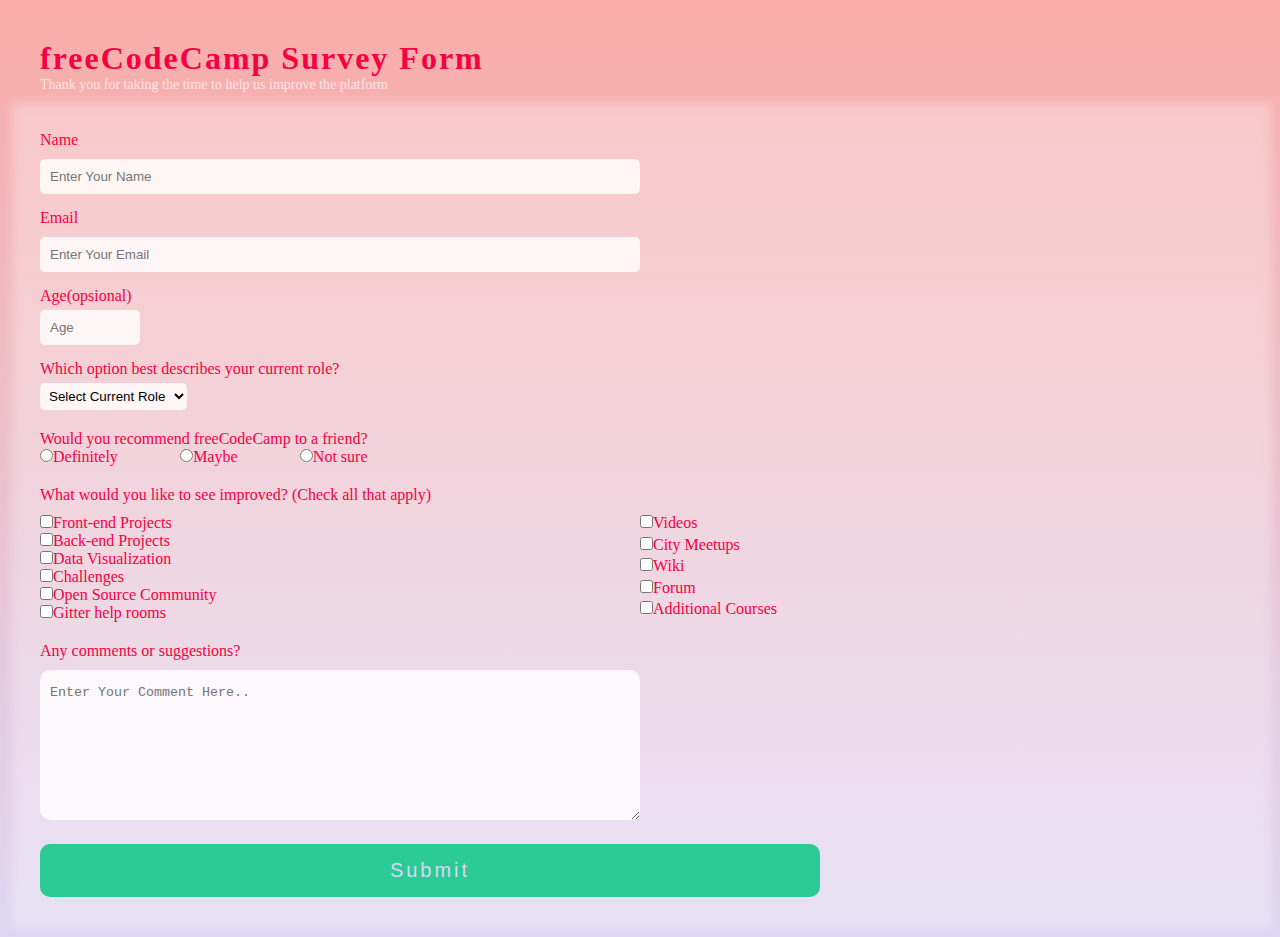
<file: SURVEY-FORM/index.html>
<!DOCTYPE html>
<html lang="en">

<head>
    <meta charset="UTF-8">
    <meta name="viewport" content="width=device-width, initial-scale=1.0">
    <link rel="stylesheet" href="style.css">
    <title>Survey A Form</title>
</head>

<body>
    <h1 id="title"> freeCodeCamp Survey Form </h1>

    <p id="description">Thank you for taking the time to help us improve the platform</p>
    <br>

    <form action="" id="survey-form">
      <div class="account-cont">
       <div class="name">
        <label for="text" id="name-label"> Name <input type="text" id="name" name="name" placeholder="Enter Your Name"
                required>
        </label>
       </div>

       <div class="email">
        <label for="email" id="email-label">Email <input type="email" id="email" name="email" placeholder="Enter Your Email"
                required></label>
       </div>
      </div>

      <div class="cont-age-role">
        <div class="age">
            <label for="number" id="number-label">Age(opsional) <input type="number" id="number" min="13" max="120"
                    placeholder="Age"></label>
        </div>
        <div class="role">
            <label for="role">Which option best describes your current role?</label>
            <select name="role" id="dropdown">
                <option value="">Select Current Role</option>
                <option value="1">Student</option>
                <option value="2">Full Time Job</option>
                <option value="3">Full Time Leaner</option>
                <option value="4">Prefer not to say</option>
                <option value="5">Other</option>
            </select>
        </div>
      </div>

      <div class="ask">
        <p>Would you recommend freeCodeCamp to a friend?</p>
            <div class="ask-input">
                <label for="ask">
                    <input name="ask" value="1" type="radio">Definitely
                </label>
                <label for="ask">
                    <input name="ask" value="2" type="radio">Maybe
                </label>
                <label for="ask">
                    <input name="ask" value="3" type="radio">Not sure
                </label>
            </div>

      </div>

      <dic class="check">
        <p>
            What would you like to see improved? (Check all that apply)
        </p>

        <div class="cont-check">
            <div class="check-1">
                <label for="frontend">
                    <input name="frontend" value="1" type="checkbox">Front-end Projects
                </label>
                <label for="beckend">
                    <input name="beckend" value="2" type="checkbox">Back-end Projects
                </label>
                <label for="data-vitualization">
                    <input name="data-vitualization" value="3" type="checkbox">Data Visualization
                </label>
                <label for="challange">
                    <input name="challange" value="4" type="checkbox">Challenges
                </label>
                <label for="open-source">
                    <input name="open-source" value="5" type="checkbox">Open Source Community
                </label>
                <label for="gitter">
                    <input name="gitter" value="6" type="checkbox">Gitter help rooms
                </label>
            </div>
            <div class="check-2">
                <label for="videos">
                    <input name="videos" value="7" type="checkbox">Videos
                </label>
                <label for="meetups">
                    <input name="meetups" value="8" type="checkbox">City Meetups
                </label>
                <label for="wiki">
                    <input name="wiki" value="9" type="checkbox">Wiki
                </label>
                <label for="forum">
                    <input name="forum" value="10" type="checkbox">Forum
                </label>
                <label for="Additional">
                    <input name="Additional" value="11" type="checkbox">Additional Courses
                </label>
            
            </div>
        </div>
       
      </dic>

      <div class="textarea">
        <p>
            Any comments or suggestions?
        </p>
        <textarea name="textarea" id="textarea" cols="30" rows="3" placeholder="Enter Your Comment Here.."></textarea>
        <input type="submit" id="submit">
      </div>
    </form>


</body>

</html>
</file>
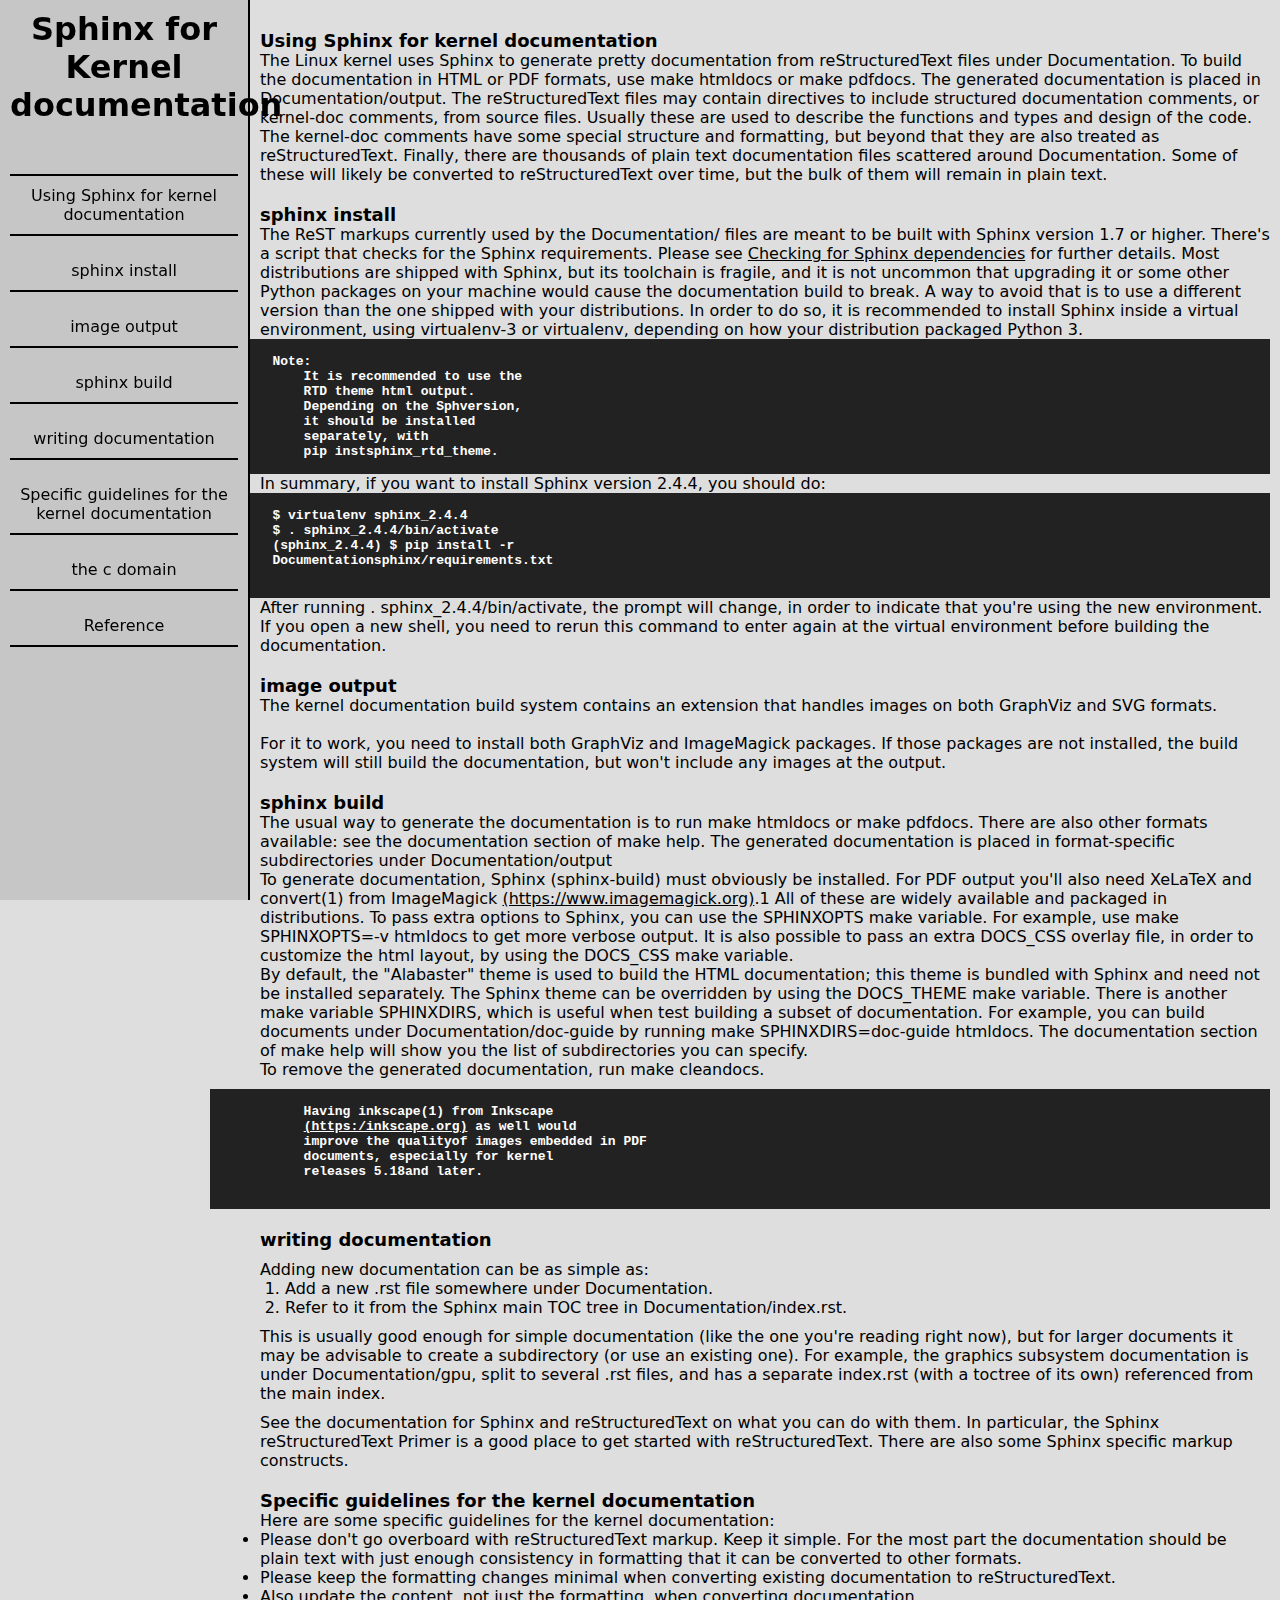
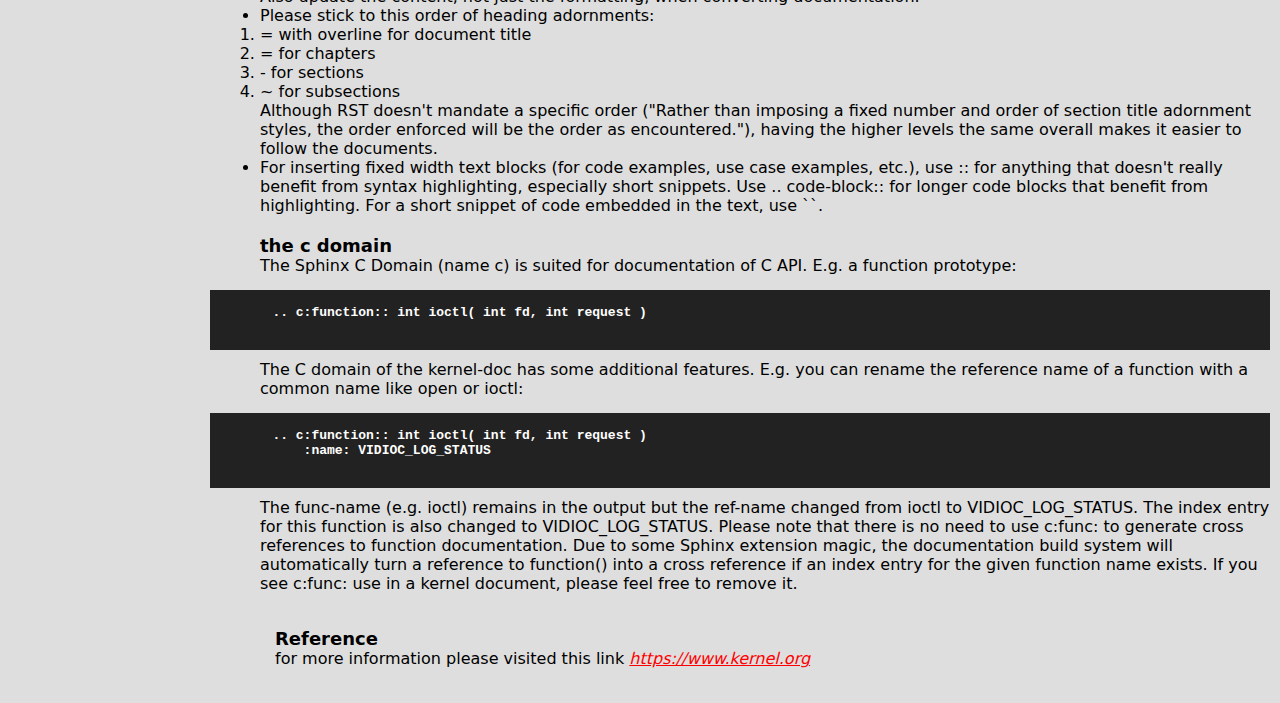
<file: Tchnical Documentation page/index.html>
<!DOCTYPE html>
<html lang="en">
<head>
    <meta charset="UTF-8">
    <meta name="viewport" content="width=device-width, initial-scale=1.0">
    <title>Technical Documentation Page</title>
    <link rel="stylesheet" href="styles.css">
</head>
<body>
    <!-- this nav list of main title of content -->
    <nav id="navbar">
        <header>
            <h1>Sphinx for Kernel documentation</h1>
        </header>
        <ul>
            <li><a href="#Using_Sphinx_for_kernel_documentation" class="nav-link">Using Sphinx for kernel documentation</a></li>
            <li><a href="#sphinx_install" class="nav-link">sphinx install</a></li>
            <li><a href="#image_output" class="nav-link"> image output</a></li>
            <li><a href="#sphinx_build" class="nav-link"> sphinx build</a></li>
            <li><a href="#writing_documentation" class="nav-link"> writing documentation</a></li>
            <li><a href="#Specific_guidelines_for_the_kernel_documentation" class="nav-link"> Specific guidelines for the kernel documentation</a></li>
            <li><a href="#the_c_domain" class="nav-link"> the c domain</a></li>
            <li><a href="#Reference" class="nav-link"> Reference</a></li>
        </ul>
    </nav>
    <!-- end of navbar list  -->


    <main id="main-doc">
        <!-- start content -->
        <section class="main-section" id="Using_Sphinx_for_kernel_documentation">
            <header>
                Using Sphinx for kernel documentation
            </header>
            <p>
                The Linux kernel uses Sphinx to generate pretty documentation from reStructuredText files under Documentation. To build
                the documentation in HTML or PDF formats, use make htmldocs or make pdfdocs. The generated documentation is placed in
                Documentation/output.
                The reStructuredText files may contain directives to include structured documentation comments, or kernel-doc comments,
                from source files. Usually these are used to describe the functions and types and design of the code. The kernel-doc
                comments have some special structure and formatting, but beyond that they are also treated as reStructuredText.               
                Finally, there are thousands of plain text documentation files scattered around Documentation. Some of these will likely
                be converted to reStructuredText over time, but the bulk of them will remain in plain text.
            </p>
        </section>

        <section class="main-section" id="sphinx_install">
            <header>
                sphinx install
            </header>
            <p>
                The ReST markups currently used by the Documentation/ files are meant to be built with Sphinx version 1.7 or higher.               
                There's a script that checks for the Sphinx requirements. Please see <a href="http://" target="_blank" rel="noopener noreferrer">Checking for Sphinx dependencies</a> for further
                details.               
                Most distributions are shipped with Sphinx, but its toolchain is fragile, and it is not uncommon that upgrading it or
                some other Python packages on your machine would cause the documentation build to break.
                A way to avoid that is to use a different version than the one shipped with your distributions. In order to do so, it is
                recommended to install Sphinx inside a virtual environment, using <span>virtualenv-3</span> or <span>virtualenv</span>, depending on how your
                distribution packaged Python 3.
            </p>
<pre>
<code class="note">
        Note:      
            It is recommended to use the 
            RTD theme html output.
            Depending on the Sphversion, 
            it should be installed
            separately, with 
            pip instsphinx_rtd_theme.
</code>
</pre>
            <p>In summary, if you want to install Sphinx version 2.4.4, you should do:</p>
            <pre>
            <code class="code">
        $ virtualenv sphinx_2.4.4
        $ . sphinx_2.4.4/bin/activate
        (sphinx_2.4.4) $ pip install -r 
        Documentationsphinx/requirements.txt
            </code>
            </pre>
            <p>After running . sphinx_2.4.4/bin/activate, the prompt will change, in order to indicate that you're using the new
            environment. If you open a new shell, you need to rerun this command to enter again at the virtual environment before
            building the documentation.</p>
        </section>

        <section class="main-section" id="image_output">
            <header>
               image output
            </header>
            <p>The kernel documentation build system contains an extension that handles images on both GraphViz and SVG formats.</p><br>
            <p>For it to work, you need to install both GraphViz and ImageMagick packages. If those packages are not installed, the
            build system will still build the documentation, but won't include any images at the output.</p>
        </section>


        <section class="main-section" id="sphinx_build">
            <header>
                sphinx build
            </header>
                <p>The usual way to generate the documentation is to run make htmldocs or make pdfdocs. There are also other formats
                available: see the documentation section of make help. The generated documentation is placed in format-specific
                subdirectories under Documentation/output</p>
                <p>To generate documentation, Sphinx (sphinx-build) must obviously be installed. For PDF output you'll also need XeLaTeX
                and convert(1) from ImageMagick <a href="https://www.imagemagick.org" target="_blank">(https://www.imagemagick.org)</a>.1 All of these are widely available and packaged in
                distributions.
                To pass extra options to Sphinx, you can use the SPHINXOPTS make variable. For example, use make SPHINXOPTS=-v htmldocs
                to get more verbose output.
                It is also possible to pass an extra DOCS_CSS overlay file, in order to customize the html layout, by using the DOCS_CSS
                make variable.</p>
                <p>By default, the "Alabaster" theme is used to build the HTML documentation; this theme is bundled with Sphinx and need
                not be installed separately. The Sphinx theme can be overridden by using the DOCS_THEME make variable.
                There is another make variable SPHINXDIRS, which is useful when test building a subset of documentation. For example,
                you can build documents under Documentation/doc-guide by running make SPHINXDIRS=doc-guide htmldocs. The documentation
                section of make help will show you the list of subdirectories you can specify.</p>
                <p>To remove the generated documentation, run make cleandocs.</p>
                <pre>
                    <code>
            Having inkscape(1) from Inkscape 
            <a href="https:/inkscape.org" target="_blank" rel="noopener noreferrer">(https:/inkscape.org)</a> as well would 
            improve the qualityof images embedded in PDF
            documents, especially for kernel 
            releases 5.18and later.
                    </code>
                </pre>
        </section>

        <section class="main-section" id="writing_documentation">
            <header>
                writing documentation
            </header>
            <p>Adding new documentation can be as simple as:</p>
            <ol>
                <li>Add a new .rst file somewhere under Documentation.</li>
                <li>Refer to it from the Sphinx main TOC tree in Documentation/index.rst.</li>
            </ol>
            <p>This is usually good enough for simple documentation (like the one you're reading right now), but for larger documents
            it may be advisable to create a subdirectory (or use an existing one). For example, the graphics subsystem documentation
            is under Documentation/gpu, split to several .rst files, and has a separate index.rst (with a toctree of its own)
            referenced from the main index.</p>
            <p>
            See the documentation for Sphinx and reStructuredText on what you can do with them. In particular, the Sphinx
            reStructuredText Primer is a good place to get started with reStructuredText. There are also some Sphinx specific markup
            constructs.
            </p>
        </section>

        <section class="main-section" id="Specific_guidelines_for_the_kernel_documentation">
            <header>
                Specific guidelines for the kernel documentation
            </header>
                <p>Here are some specific guidelines for the kernel documentation:</p>
                <ul>
                    <li>Please don't go overboard with reStructuredText markup. Keep it simple. For the most part the documentation should be
                    plain text with just enough consistency in formatting that it can be converted to other formats.</li>
                    <li>Please keep the formatting changes minimal when converting existing documentation to reStructuredText.</li>
                    <li>Also update the content, not just the formatting, when converting documentation.
</li>
                    <li>Please stick to this order of heading adornments:
                        <ol>
                            <li>= with overline for document title</li>
                            <li>= for chapters</li>
                            <li>- for sections</li>
                            <li>~ for subsections</li>
                        </ol>
                        Although RST doesn't mandate a specific order ("Rather than imposing a fixed number and order of section title adornment
                        styles, the order enforced will be the order as encountered."), having the higher levels the same overall makes it
                        easier to follow the documents.
                    </li>
                    <li>For inserting fixed width text blocks (for code examples, use case examples, etc.), use :: for anything that doesn't
                    really benefit from syntax highlighting, especially short snippets. Use .. code-block:: <language> for longer code
                        blocks that benefit from highlighting. For a short snippet of code embedded in the text, use ``.</li>
                </ul>
            
        </section>

        <section class="main-section" id="the_c_domain">
            <header>                
                    the c domain
            </header>
            <p>The Sphinx C Domain (name c) is suited for documentation of C API. E.g. a function prototype:</p>
            <pre>
                <code>
        .. c:function:: int ioctl( int fd, int request )
                </code>
            </pre>
            <p>The C domain of the kernel-doc has some additional features. E.g. you can rename the reference name of a function with a
            common name like open or ioctl:</p>
            <pre>
                <code>
        .. c:function:: int ioctl( int fd, int request )
            :name: VIDIOC_LOG_STATUS
                </code>
            </pre>
            <p>The func-name (e.g. ioctl) remains in the output but the ref-name changed from ioctl to VIDIOC_LOG_STATUS. The index
            entry for this function is also changed to VIDIOC_LOG_STATUS.
            
            Please note that there is no need to use c:func: to generate cross references to function documentation. Due to some
            Sphinx extension magic, the documentation build system will automatically turn a reference to function() into a cross
            reference if an index entry for the given function name exists. If you see c:func: use in a kernel document, please feel
            free to remove it.</p>
        </section>

        <section class="main-section" id="Reference">
            <header>
                    Reference
            </header>
            <p>for more information please visited this link <a
                    href="https://www.kernel.org/doc/html/latest/doc-guide/sphinx.html" target="_blank"
                    rel="noopener noreferrer">https://www.kernel.org</a></p>
        </section>
        <!-- end of content -->
    </main>

</body>
</html>
</file>
<file: SURVEY-FORM/style.css>
*{
    margin: 0;
    padding: 0;
    box-sizing: border-box;
}

body{
    background: linear-gradient(to bottom, #faaca8, #ddd6f3);
    background-repeat: no-repeat;
    height: fit-content;
    padding: 40px;
    font-family: cursive;
}

h1{
    color: #f70042;
    letter-spacing: 2px;
}

#description{
    color: rgba(255,255, 255,0.7);
    font-size: 14px;
}

form{
    padding: 0 auto;
    margin-top: 20px;
    width: 100%;
    height: fit-content;
    background-color: rgba(255,255, 255,0.3);
    box-shadow: 2px 2px 10px 30px rgba(255,255, 255,0.3);
    color: #f70042;
}

.account-cont input{
    display: block;
    padding: 10px;
    width: 50%;
    border: none;
    border-radius: 5px;
    background-color: rgba(255, 255, 255,0.8);
    margin-top: 10px;
    margin-bottom: 15px;
}

.cont-age-role{
    width: 100%;
    height: fit-content;
    margin-top: 10px;
}
.cont-age-role input{
    margin-top: 5px;
    margin-bottom: 15px;
    padding: 10px;
    width: 100px;
    display: block;
    border-radius: 5px;
    border: none;   
    background-color: rgba(255, 255, 255,0.8);
}

.cont-age-role select{
    display: block;
    padding: 5px;
    border: none;
    border-radius: 5px;
    background-color: rgba(255, 255, 255,0.8);
    margin-top: 5px;
    margin-bottom: 5px;
}

.ask{
    margin-top: 20px;
    margin-bottom: 20px;
    width: fit-content;
}

.ask .ask-input{
    width: 100%;
    display: flex;
    justify-content: space-between;
}

.cont-check{
    display: flex;
    justify-content: space-between;
    
}

.cont-check .check-1{
    width: 50%;
    display: grid;
    margin-top: 10px;
}

.cont-check .check-2{
    width: 50%;
    display: grid;
    margin-top: 10px;
}

.textarea{
    margin-top: 20px;
}

.textarea textarea{
    margin-top: 10px;
    margin-bottom: 20px;
    width: 50%;
    padding: 15px 15px 90px 10px;
    border: none;
    border-radius: 10px;
    background-color: rgba(255, 255, 255,0.8);
}

.textarea input{
    display: block;
    padding: 15px;
    width: 65%;
    border: none;
    background-color: rgb(44, 202, 149);
    border-radius: 10px;
    color: #ddd6f3;
    font-size: 20px;
    letter-spacing: 3px;
}



@media only screen and (max-width: 600px) {
  .textarea textarea {
    width: 100%;
  }

  .textarea input{
    width: 100%;
  }
}
</file>
<file: Tchnical Documentation page/styles.css>
*{
    margin: 0;
    padding: 0;
    box-sizing: border-box;
}
html{
    scroll-behavior: smooth;
}

body{
    width: 600px;
    background-color: #dedede;
    display: flex;
    flex-direction: column;
    font-family: system-ui, -apple-system, BlinkMacSystemFont, 'Segoe UI', Roboto, Oxygen, Ubuntu, Cantarell, 'Open Sans', 'Helvetica Neue', sans-serif;
}
pre{
    text-align: justify;
    margin-left: -50px;
    background-color:rgb(35, 34, 34);
    color: white;
    font-weight: bold;
}
code{
    white-space:inherit;
    word-wrap:normal;
}
a{
    text-decoration: underline;
    color: black;
}

.main-section{
    margin: 20px 0 10px 0;
}
.main-section header{
    font-size: 18px;
    font-weight: bold;
}

#navbar{
    padding: 10px 10px 0 10px;
    width: 100%;
    height: 220px;
    z-index: 1;
    background-color: rgb(198, 198, 198);
    border-bottom: 2px solid black;
    text-align: center;
    overflow-y: scroll;
}

#main-doc{
    padding: 10px;

}

#navbar li{
    list-style-type: none;
    margin-top: 15px;
    padding: 10px 0;
    border-bottom: 2px solid black;
}
#navbar li:first-child{
    border-top: 2px solid black;
    margin-top: 15px;
}

#navbar a{
    text-decoration: none;
    display: block;
    transition: text-indent 0.4s ease-in-out;
}

#navbar a:hover{
    color: red;
    text-indent: 1.2em;
}

#sphinx-install a{
    text-decoration: underline;
}

#sphinx_build pre{
    margin-top: 10px;
}
#sphinx_build code a{
    color: white;
}

#writing_documentation ol{
    margin-left: 25px;
}

#writing_documentation p:nth-child(n+1){
    display: block;
    margin-top: 10px;
}
#specific_guidelines ul {
    margin-left: 20px;
    line-height: 25px;
}
#specific_guidelines ol{
    margin-left: 25px;
}

#the_c_domain pre{
    margin-top: 15px; margin-bottom: 10px;
}

#Reference{
    padding: 15px;
}
#Reference a{
    color: red;
    font-style: italic;
}

@media only screen and (min-width: 600px) {
    body{
        flex-direction: row;
        width: 100%;
    }
    #navbar{
        position: fixed;
        width: 250px;
        overflow: visible;
        height: 100vh;
        border-bottom: none;
        border-right: 2px solid #000;
    }
    #navbar ul{
        margin-top: 50px;
    }
    #main-doc{
        margin-left: 250px;
    }
    
}
</file>
